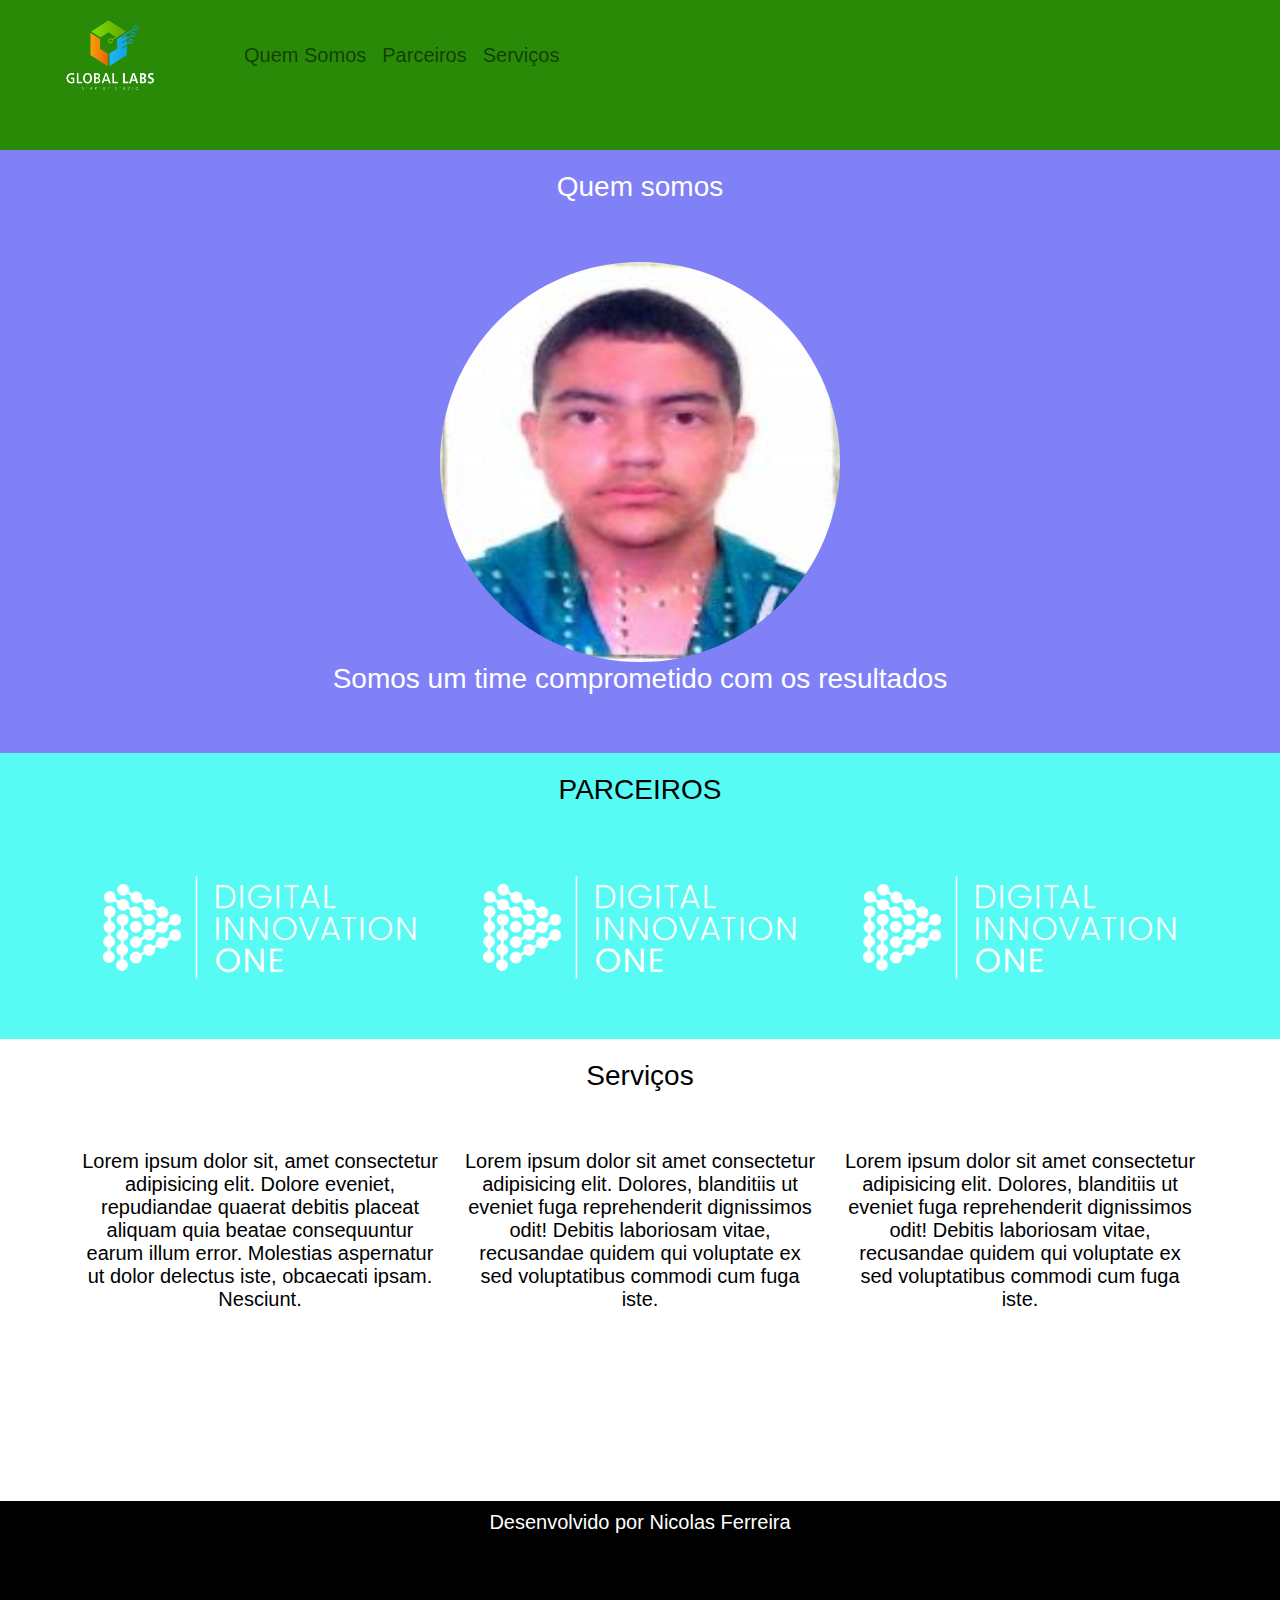
<file: Aulas - 2 Bootstrap/index.html>
<!DOCTYPE html>
<html lang="pt-br">
<head>
    <meta charset="UTF-8">
    <link rel="stylesheet" href="bootstrap\css\bootstrap.min.css">
    <link rel="stylesheet" href="CSS\style.css">
    <title>Bootstrap</title>
</head>
<body>
    <nav class="navbar navbar-expand-lg navbar-light margin">
        <a class="navbar-brand" href="#">
            <img src="img\GLS-logo.png" width="220" height="80">
        </a>
        <div class="collapse navbar-collapse">
            <ul class="navbar-nav">
                <li class="nav-item">
                    <a class="nav-link" href="#quemsomos">Quem Somos</a>
                </li>
                <li class="nav-item">
                    <a class="nav-link" href="#parceiros">Parceiros</a>
                </li>
                <li class="nav-item">
                    <a class="nav-link" href="#servicos">Serviços</a>
                </li>
            </ul>
        </div>
    </nav>

    <section id="quemsomos">
        <div class="container-fluid quem-somos text-center margin">
            <h3 class="margin">Quem somos</h3>
            <img src="img/foto rg.PNG" class="rounded-circle" width="400" height="400" alt="Foto">
            <h3>Somos um time comprometido com os resultados</h3>
        </div>
    </section>

    <section id="parceiros">
        <div class="container-fluid text-center margin parceiros">
            <h3 class="margin">PARCEIROS</h3>
            <div class="container">
                <div class="row">
                    <div class="col-lg-4">
                        <img src="img/Dio-logo.png" width="100%" alt="Dio-logo">
                    </div>
                    <div class="col-lg-4">
                        <img src="img/Dio-logo.png" width="100%" alt="Dio-logo">
                    </div>
                    <div class="col-lg-4">
                        <img src="img/Dio-logo.png" width="100%" alt="Dio-logo">
                    </div>
                </div>
            </div>
        </div>
    </section>

    <section id="servicos">
        <div class="conteiner-fluid text-center margin servicos">
            <h3 class="margin">Serviços</h3>
            <div class="container">
                <div class="row">
                    <div class="col-lg-4">
                        <p>Lorem ipsum dolor sit, amet consectetur adipisicing elit. Dolore eveniet, repudiandae quaerat debitis placeat aliquam quia beatae consequuntur earum illum error. Molestias aspernatur ut dolor delectus iste, obcaecati ipsam. Nesciunt.</p>
                        <img src="img/Dio-logo.png" width="100%" alt="Dio-logo">
                    </div>
                    <div class="col-lg-4">
                        <p>Lorem ipsum dolor sit amet consectetur adipisicing elit. Dolores, blanditiis ut eveniet fuga reprehenderit dignissimos odit! Debitis laboriosam vitae, recusandae quidem qui voluptate ex sed voluptatibus commodi cum fuga iste.</p>
                        <img src="img/Dio-logo.png" width="100%" alt="Dio-logo">
                    </div>
                    <div class="col-lg-4">
                        <p>Lorem ipsum dolor sit amet consectetur adipisicing elit. Dolores, blanditiis ut eveniet fuga reprehenderit dignissimos odit! Debitis laboriosam vitae, recusandae quidem qui voluptate ex sed voluptatibus commodi cum fuga iste.</p>
                        <img src="img/Dio-logo.png" width="100%" alt="Dio-logo">
                    </div>
                </div>
            </div>
        </div>
    </section>

    <footer class="container-fluid text-center bg-footer margin">
        <p>Desenvolvido por Nicolas Ferreira</p>
    </footer>

</body>
</html>
</file>
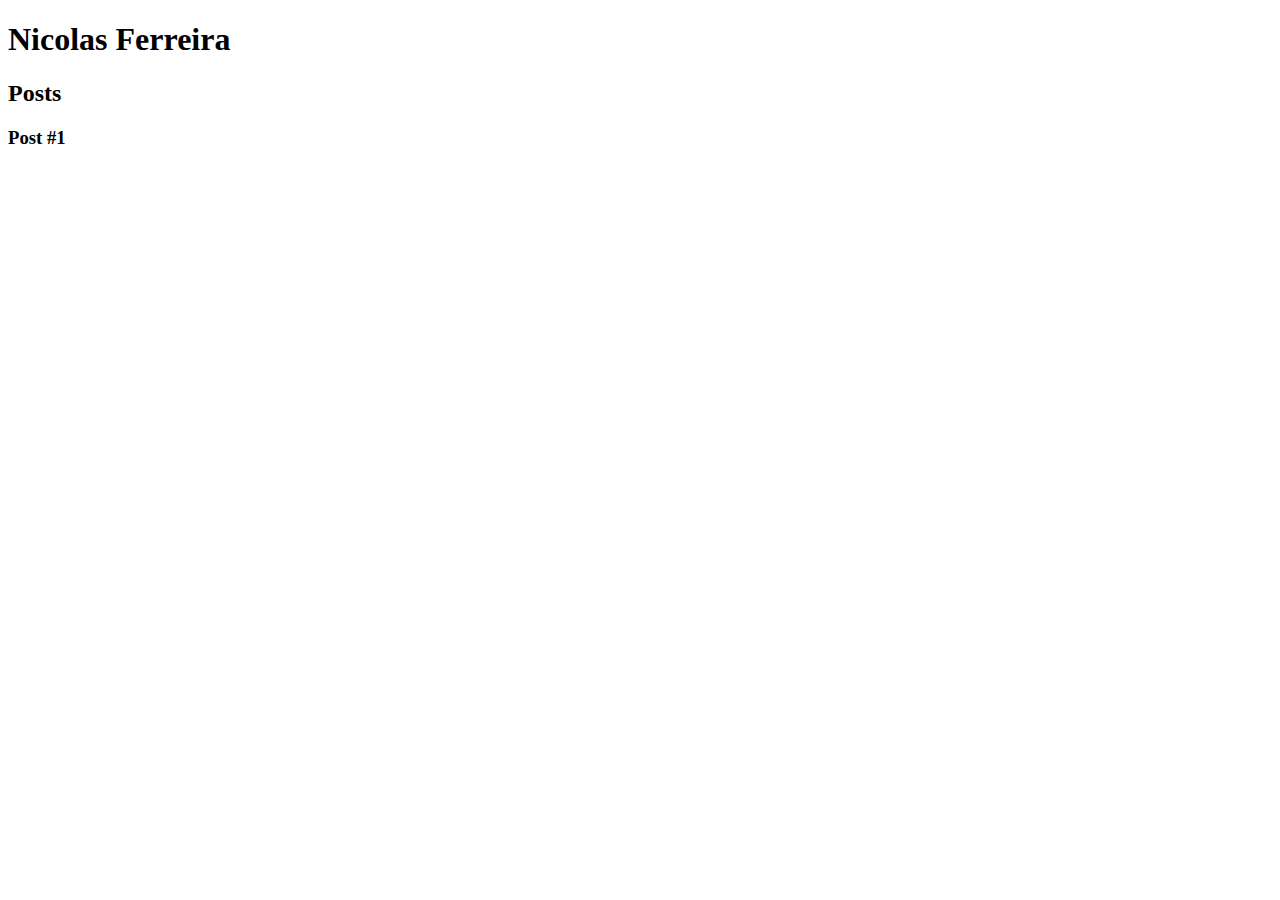
<file: Aulas - 1 HTML5 e CSS3/Aula02.html>
<!DOCTYPE html>
<html lang="pt-br">
<head>
    <meta charset="UTF-8">
    <meta http-equiv="X-UA-Compatible" content="IE=edge">
    <meta name="viewport" content="width=device-width, initial-scale=1.0">
    <title>Aula #02 </title>
</head>
<body>
    <header>
        <h1>Nicolas Ferreira</h1>
    </header>
    <section>
        <header>
            <h2>Posts</h2>
        </header>
        <article>
            <header>
                <h3>Post #1</h3>
            </header>
        </article>
    </section>
    <footer>

    </footer>
</body>
</html>
</file>
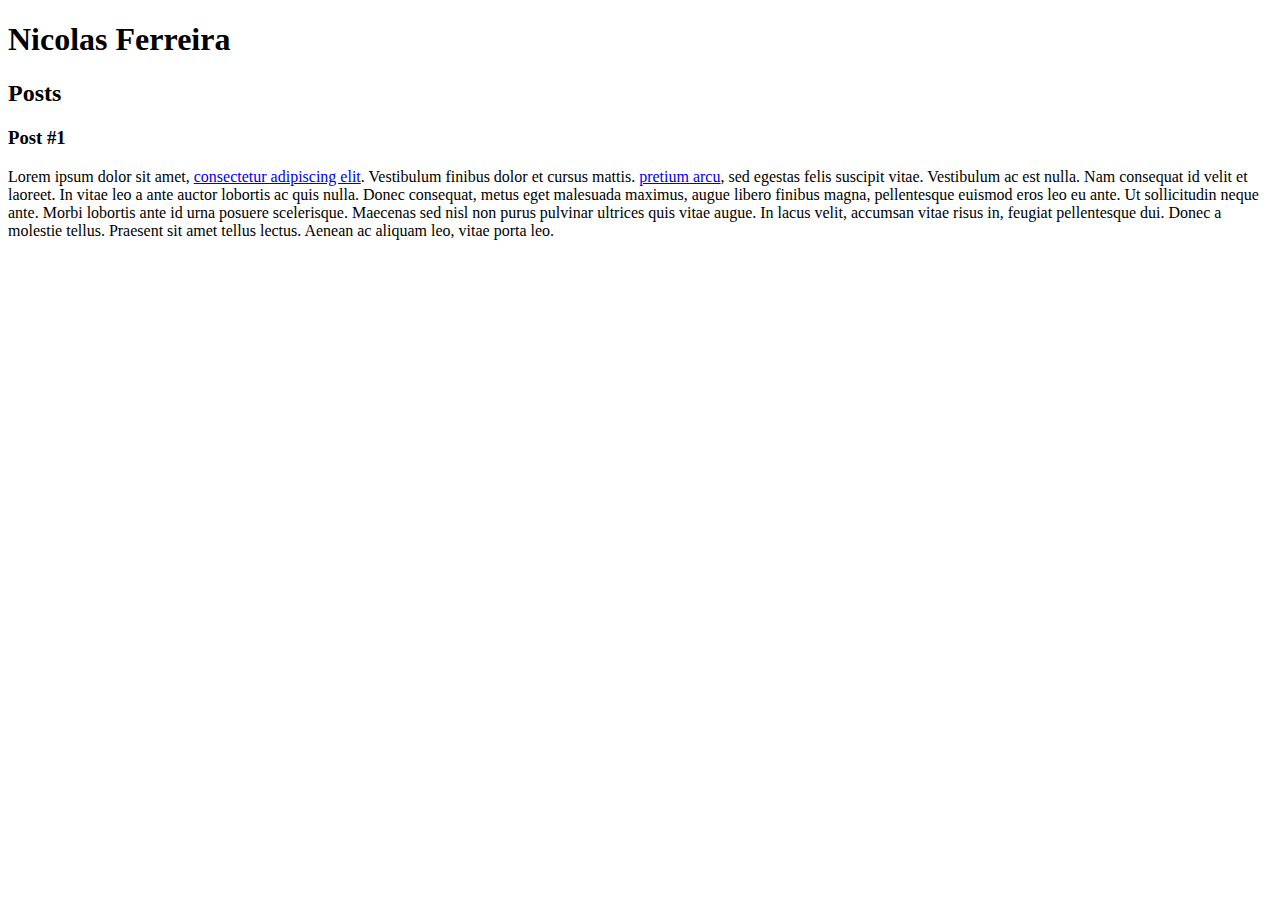
<file: Aulas - 1 HTML5 e CSS3/Aula03.html>
<!DOCTYPE html>
<html lang="pt-br">
<head>
    <meta charset="UTF-8">
    <meta http-equiv="X-UA-Compatible" content="IE=edge">
    <meta name="viewport" content="width=device-width, initial-scale=1.0">
    <title>Aula #03</title>
</head>
<body>
    <header>
        <h1>Nicolas Ferreira</h1>
    </header>
    <section>
        <header>
            <h2>Posts</h2>
        </header>
        <article>
            <header>
                <h3>Post #1</h3>
            </header>
            <p>
                Lorem ipsum dolor sit amet, <a href="https://pt.lipsum.com/feed/html" target="_blank">consectetur adipiscing elit</a>. Vestibulum finibus dolor et cursus mattis. <a href="mailto: nicolaselioteriojf@gmail.com"> pretium arcu</a>, sed egestas felis suscipit vitae. Vestibulum ac est nulla. Nam consequat id velit et laoreet. In vitae leo a ante auctor lobortis ac quis nulla. Donec consequat, metus eget malesuada maximus, augue libero finibus magna, pellentesque euismod eros leo eu ante. Ut sollicitudin neque ante. Morbi lobortis ante id urna posuere scelerisque. Maecenas sed nisl non purus pulvinar ultrices quis vitae augue. In lacus velit, accumsan vitae risus in, feugiat pellentesque dui. Donec a molestie tellus. Praesent sit amet tellus lectus. Aenean ac aliquam leo, vitae porta leo.
            </p>
        </article>
    </section>
    <footer>

    </footer>
</body>
</html>
</file>
